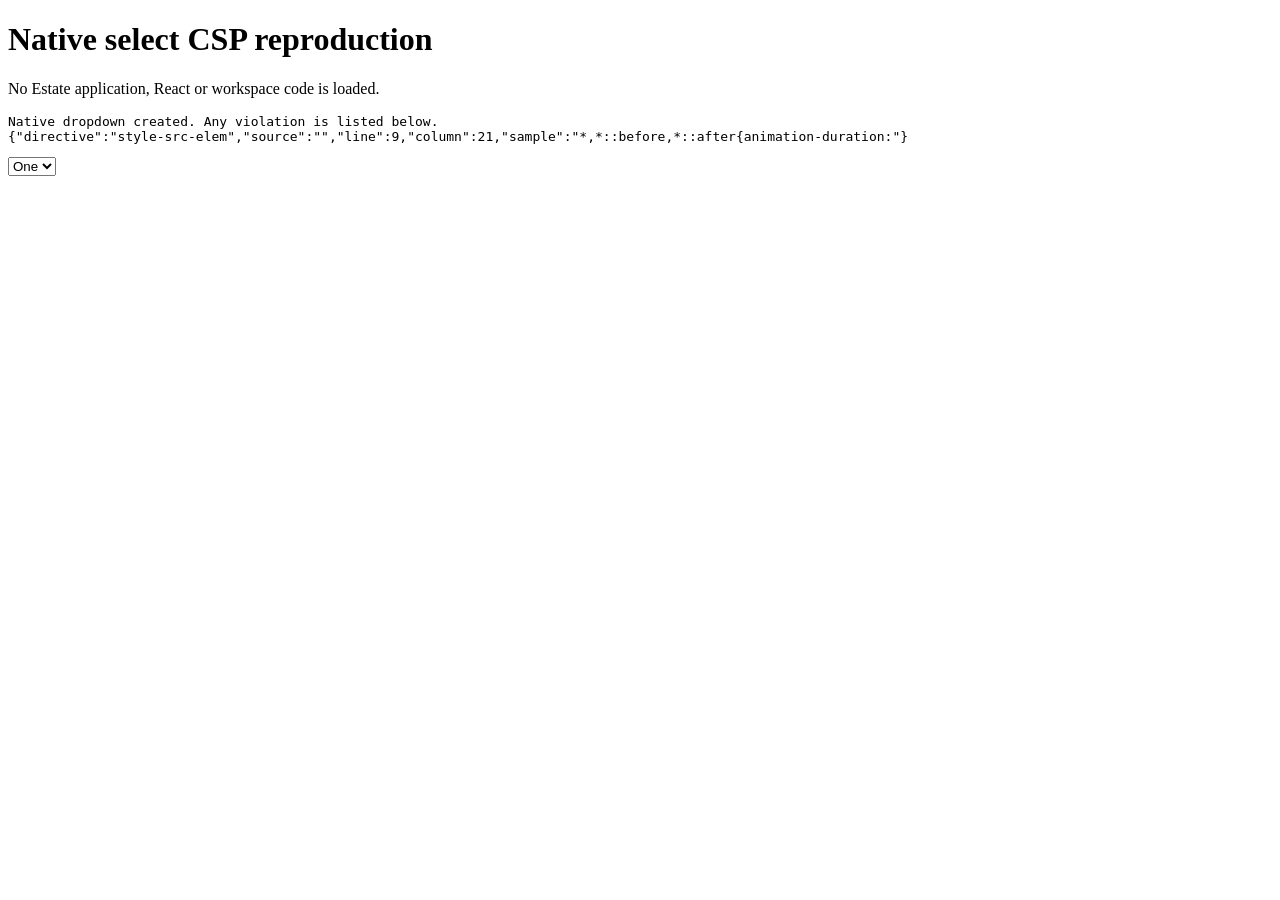
<file: qa/2026-11-19/estate-wide-audit/native-select-csp.html>
<!doctype html>
<meta charset="utf-8">
<meta http-equiv="Content-Security-Policy" content="default-src 'self'; style-src 'self' 'report-sample'">
<title>Native select CSP reproduction</title>
<link rel="icon" href="../../../favicon.svg">
<h1>Native select CSP reproduction</h1>
<p>No Estate application, React or workspace code is loaded.</p>
<pre id="result"></pre>
<script src="native-select-csp.js"></script>
</file>
